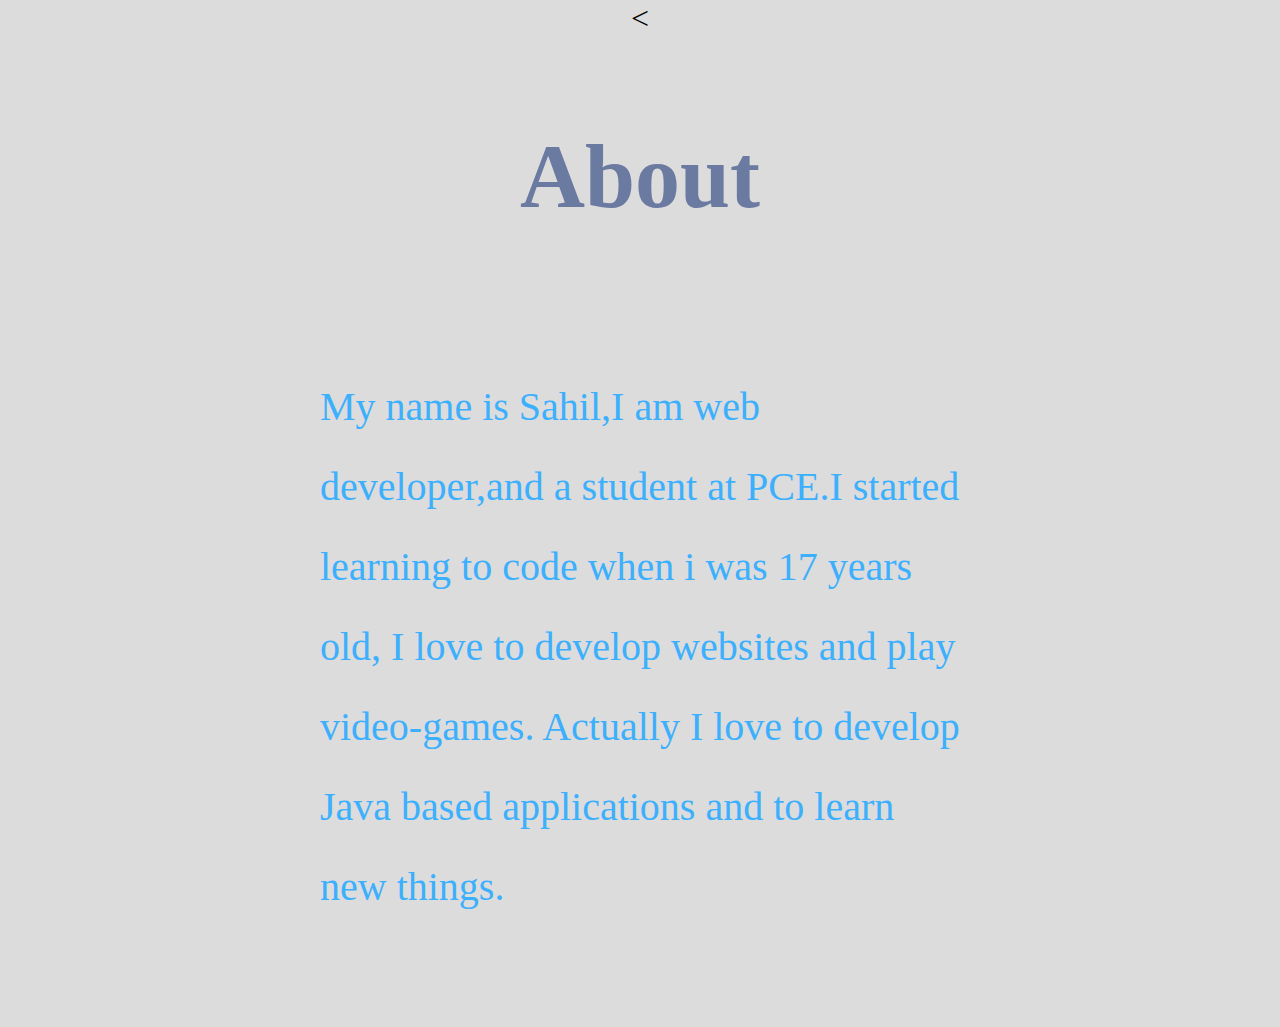
<file: about.html>
<<!DOCTYPE html>
<html lang="en" dir="ltr">
  <head>
    <meta charset="utf-8">
    <link rel="stylesheet" href="css/styles.css">
    <title></title>
  </head>
  <body class="personal">
  <h1><align><center>About</center></align></h1>
  <div class="about">
    <p class="my">My name is Sahil,I am  web developer,and a student at PCE.I started learning to code when i was 17 years old,
      I love to develop websites and play video-games.
      Actually I love to develop Java based applications and to learn new things.</p>
    </div>
  </body>
</html>
</file>
<file: css/styles.css>
body{
  margin: 0px;
  text-align: center;
  font-family:'Merriweather', serif;
  font-size: 200%;
  margin-bottom: 0px;
}
h1{
  margin:50px auto 0 auto;
  font-family: 'Sacramento', cursive;
  font-size: 5.625rem;
  line-height: 2;
  color: #6B7AA1;
}

h2{
  text-align: center;
  margin-top: 0px;
  font-family: 'Montserrat', sans-serif;
  color: #5089C6;
  font-weight: bold;
}
p{
  font-size: 1.5rem;

}
.pofg{
  background-image: url("https://www.idfreshfood.com/wp-content/uploads/2017/09/contact_us_2.jpg");
  background-size: 1500px;
}
.contact{
  margin: 0px auto 0 auto;
    font-family: 'Sacramento', cursive;
    font-size: 5.625rem;
    line-height: 2;
    color: #6B7AA1;
}
.design{
  color: #5089C6;
}
h3{
  display: block;
  font-family: 'Montserrat', sans-serif;
  font-size: 2.5rem;
  color: #6B7AA1;
  font-weight:bold;
}
hr{

    border-style: none;
    border-top: dotted;
    border-color: grey;
    border-width: 5px;
    width: 5%;

}

.topcontainer{
  background-color:  #C1CFC0;
  padding-top: 100px;
  position:relative;

}
.topcloud{

  position: absolute;
right: 200px;
top: 50px;
}
.skillrow{
  width: 50%;
    margin:100px auto 100px auto;
  text-align: left;
  line-height: 2;

}
.about{
  width: 50%;
    margin:100px auto 100px auto;
    text-align: left;
  line-height: 2;

}
.my{
  font-size: 2.5rem;
  color: #3cb0fd ;
}
.personal{
  background-color:#dcdcdc  ; 
}
.pro{
  text-decoration: underline;
}
.bottomcloud{
  position: absolute;
    /* position: relative; */
    left: 120px;
    bottom: 520px;
}
.para{
  margin: 0px;
}
.mountain{
  height: 600px;
  width: 500px;
}
.middlecontainer{
  background-color: lightblue;
}
.contact{
  text-align: center;
  width: 50%;
  margin: auto;
}
.bottomcontainer{
  margin-bottom: 0px;
  margin: auto;
  background-color: #87cefa;
  text-align: center;
  padding: 50px 0 20px;
}
.computer{

  float: left;
  margin-right: 30px;
}
.game{
  width: 25%;
  float:right;
  margin-left: 10px;
  margin-right:20px;
}
.code{
  margin-left: 50px;
}
.description{
  margin: 10px auto 20px auto;
   font-family: "Times New Roman", Times, serif;
  font-size: 30px;
  font-weight: bold;
  color: black;
}
.footerlink{
  margin: 10px 20px;
  font-size: 20px;
}
.footerlink:hover{
  color: #EAF6F6;
}
.copyright{
  font-size: 0.75rem;
}
/*.hobbies{
  width:50%;
  margin: auto;
  text-align: left;
  float: left;
  margin-right: 30px;
}*/
.circular{
  border-width: 200px;
  border-radius: 100%;
  padding-top: 50px;
  padding-bottom: 50px;
  height: 420px;
  width: 300px;
}
.get{
  font-weight: bold;
}
.nav-link{
  font-size: -50px;
}
.nh{
  width: 100%;
  text-align: center;
}
.Design{
  font-size: 2.5rem;

  color: #6B7AA1;
}
.btn {
  background: #a2b0ba;
  background-image: -webkit-linear-gradient(top, #a2b0ba, #16435e);
  background-image: -moz-linear-gradient(top, #a2b0ba, #16435e);
  background-image: -ms-linear-gradient(top, #a2b0ba, #16435e);
  background-image: -o-linear-gradient(top, #a2b0ba, #16435e);
  background-image: linear-gradient(to bottom, #a2b0ba, #16435e);
  -webkit-border-radius: 22;
  -moz-border-radius: 22;
  border-radius: 22px;
  font-family: Georgia;
  color: #ffffff;
  font-size: 22px;
  padding: 8px 20px 10px 20px;
  text-decoration: none;
}

.btn:hover {
  background: #3cb0fd;
  background-image: -webkit-linear-gradient(top, #3cb0fd, #3498db);
  background-image: -moz-linear-gradient(top, #3cb0fd, #3498db);
  background-image: -ms-linear-gradient(top, #3cb0fd, #3498db);
  background-image: -o-linear-gradient(top, #3cb0fd, #3498db);
  background-image: linear-gradient(to bottom, #3cb0fd, #3498db);
  text-decoration: none;
}
</file>
